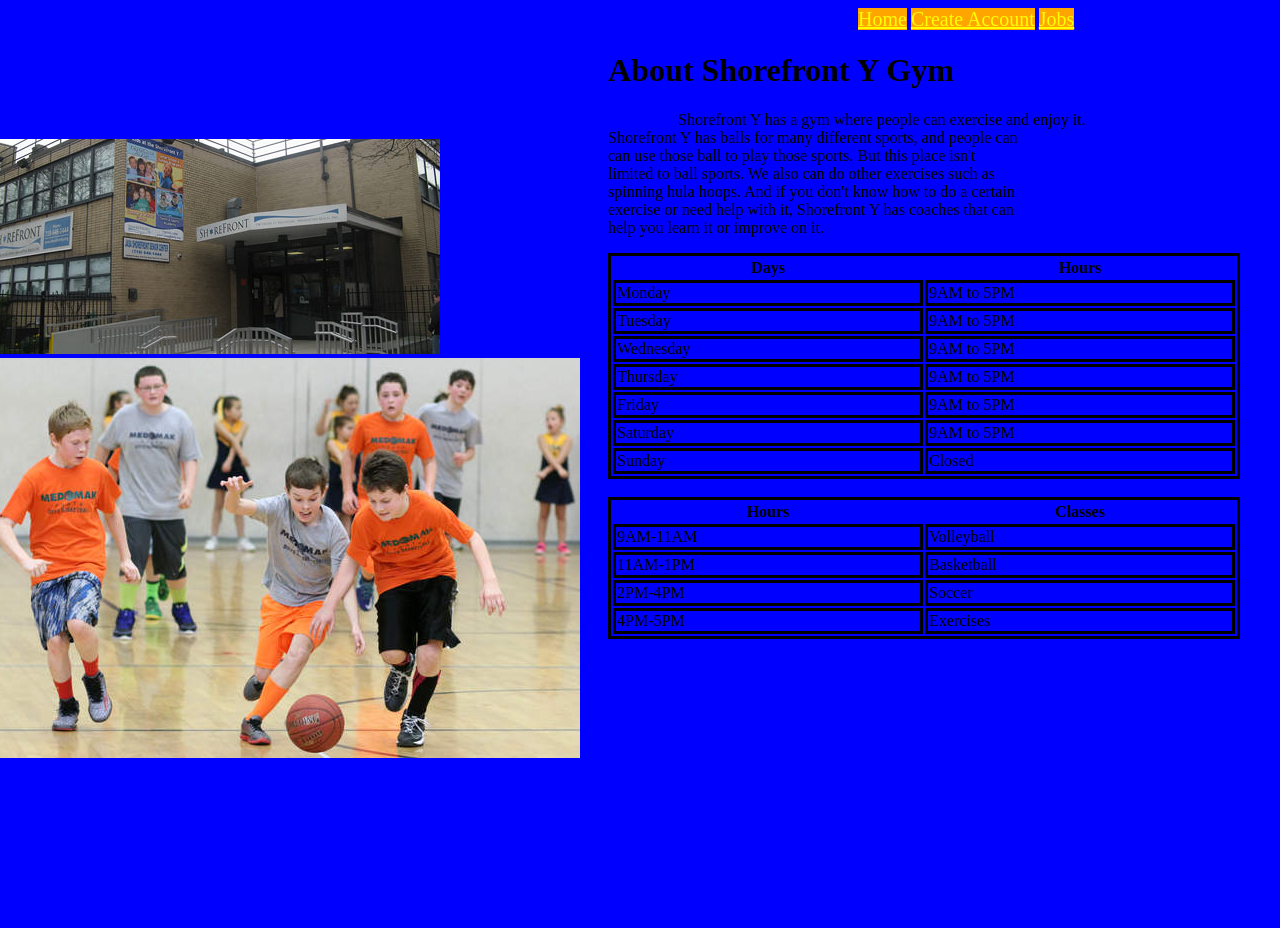
<file: index.html>
<!DOCTYPE html>
<html>
 <head>
  <title>Shorefront Y Gym: Home</title>
  <!--Calls an external CSS file-->
  <link href="styles.css" rel="stylesheet" type="text/css"/>
 </head>
 <body id="blueBackground">
  <nav class="right">
   <a href="index.html">Home</a>
   <a href="Create_Account.html">Create Account</a>
   <a href="Shorefront_Gym_Jobs.html">Jobs</a>
  </nav>
 <div id="between">
  <h1>About Shorefront Y Gym</h1>
  <p>
     Shorefront Y has a gym where people can exercise and enjoy it.<br/>
   Shorefront Y has balls for many different sports, and people can<br/>
   can use those ball to play those sports.  But this place isn't<br/>
   limited to ball sports.  We also can do other exercises such as <br/>
   spinning hula hoops.  And if you don't know how to do a certain <br/>
   exercise or need help with it, Shorefront Y has coaches that can<br/>
   help you learn it or improve on it.
  </p>
 
  <!--Uses a table to list a schedule of days-->
  <table class="centerRight">
   <tr><th>Days</th> <th>Hours</th></tr>
   <tr><td>Monday</td><td>9AM to 5PM</td></tr>
   <tr><td>Tuesday</td><td>9AM to 5PM</td></tr>
   <tr><td>Wednesday</td><td>9AM to 5PM</td></tr>
   <tr><td>Thursday</td><td>9AM to 5PM</td></tr>
   <tr><td>Friday</td><td>9AM to 5PM</td></tr>
   <tr><td>Saturday</td><td>9AM to 5PM</td></tr>
   <tr><td>Sunday</td><td>Closed</td></tr>
 </table> 
 <!--Second table begins here-->
<br/>
<!--Uses a table to say what hours are what classes-->
<table >
  <tr><th>Hours</th><th>Classes</th></tr>
  <tr><td>9AM-11AM</td><td>Volleyball</td></tr>
  <tr><td>11AM-1PM</td><td>Basketball</td></tr>
  <tr><td>2PM-4PM</td><td>Soccer</td</tr>
  <tr><td>4PM-5PM</td><td>Exercises</td></tr>
</table>
</div>
  <left>
   <div class="image">
    <img src="Images/Shorefront.png" alt="Shorefront"></img><br/>
    <img src="Images/basketball boys.jpg" alt="Basketball Boys"></img>
   </div>
  </left>
 <div id="right">
   <div class="image">
    <img src="Images/basketball girls.jpg" alt="Basketball Girls"></img><br/>
    <img src="Images/Soccer.jpg" alt="Soccer"></img>
   </div>
  </right>
 </div>
</body>
<footer>
 Lawrence Rosin<br/>
 December 4, 2015
</footer>
</html>
</file>
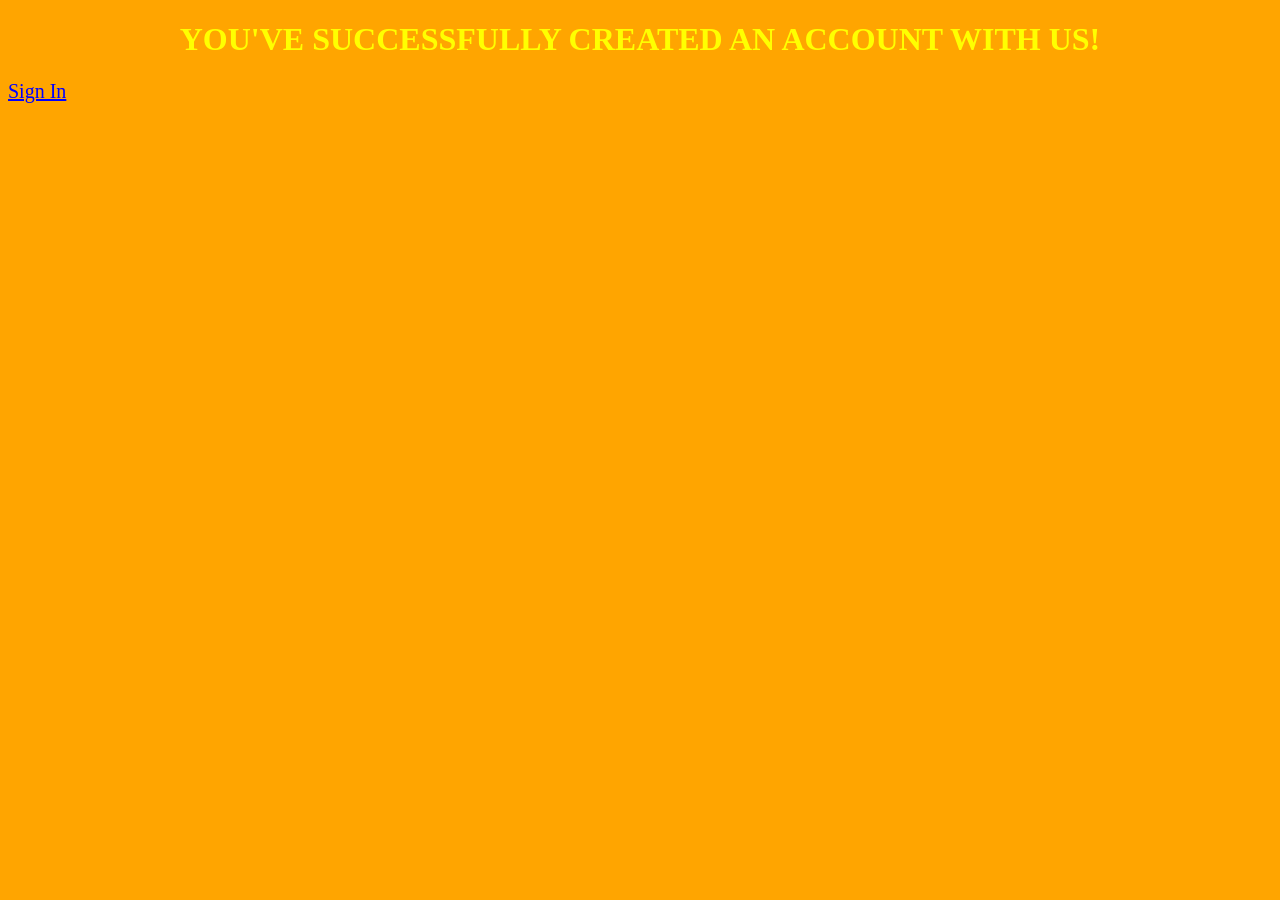
<file: Account_Success.html>
<!DOCTYPE html>
<html>
 <head>
  <title>Success</title>
  <script src="accounts.js"></script>
  <link rel="stylesheet" type="text/css" href="styles.css"/>
  <?php include "storage.php" ?>
 </head>
 <body onload="ShowAllInfo()" id="orangeBackground">
    <h1 class="centerText" id="yellow">YOU'VE SUCCESSFULLY CREATED AN ACCOUNT WITH US!</h1>
	<a href="Sign_In.html" style="color:blue">Sign In</a>
 </body>
 </html>
</file>
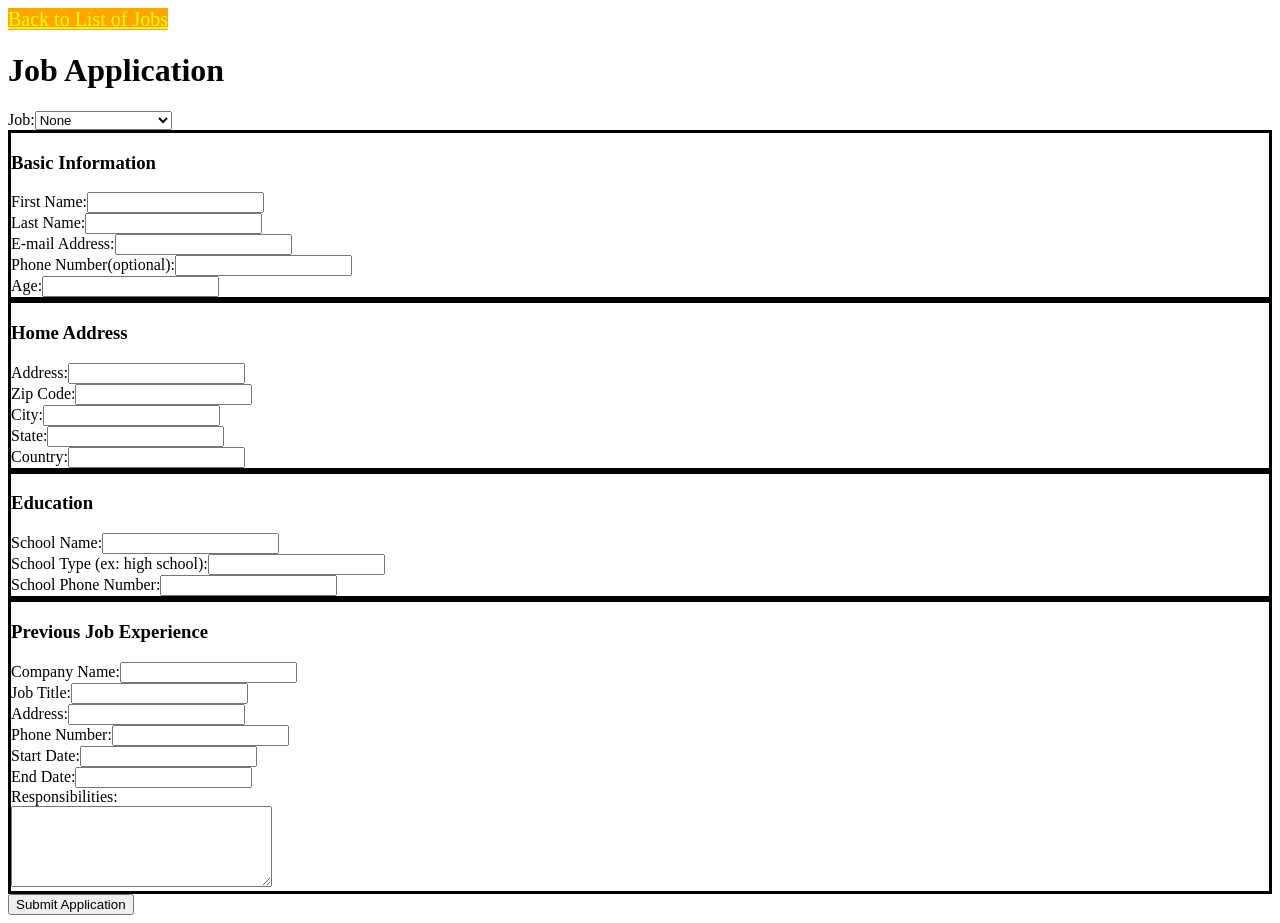
<file: Apply_For_a_Job.html>
<!DOCTYPE html>
<html>
 <head>
  <title>Job Application</title>
  <link href="styles.css" rel="stylesheet" type="text/css">
  <script src="exercising.js"></script>
 </head>
 <body>
  <a href="Shorefront_Gym_Jobs.html">Back to List of Jobs</a>
  <h1>Job Application</h1>
  <form onsubmit="return(ValidateJob(this, job))" action="Success.html" method="get">
   Job:<select name="job" id="getJob">
        <option value="none">None</option>
        <optgroup label="Coach">
         <option value="volleyball">Volleyball</option>
         <option value="basketball">Basketball</option>
         <option value="soccer">Soccer</option>
         <option value="exercise">Exercise</option>
        </optgroup>
        <option value="sweeper">Sweeper</option>
        <option value="equipment">Equipment Handler</option>
       </select> 
   <section class="border">
    <h3 >Basic Information</h3>
    First Name:<input type="text" name="FirstName"><br/>
     Last Name:<input type="text" name="LastName"><br/>
E-mail Address:<input type="text" name="EmailAddress"><br/>
Phone Number(optional):<input type="text" name="YourPhoneNumber"><br/> 
           Age:<input type="text" name="Age"><br/>
   </section>
   <section class="border">
    <h3>Home Address</h3>
     Address:<input type="text" name="Address"><br/>
     Zip Code:<input type="text" name="ZipCode"><br/>
     City:<input type="text" name="City"><br/>
     State:<input type="text" name="State"><br/>
     Country:<input type="text" name="Country"><br/>
   </section>
   <section class="border">
    <h3>Education</h3>
    School Name:<input type="text" name="School"><br/>
    School Type (ex: high school):<input type="text" name="SchoolType"><br/>
    School Phone Number:<input type="text" name="SchoolPhoneNumber"><br/>
  </section>
  <section class="border">
   <h3>Previous Job Experience</h3>
   Company Name:<input type="text" name="Company"><br/>
   Job Title:<input type="text" name="Title"><br/>
   Address:<input type="text" name="CompanyAddress"><br/>
   Phone Number:<input type="text" name="CompanyPhoneNumber"><br/>
   Start Date:<input type="text" name="startDate"><br/>
   End Date:<input type="text" name="endDate"><br/>
   Responsibilities:<br/>
   <textarea name="tasks" rows="5" cols="30"></textarea>
  </section>
  <input type="submit" value="Submit Application">

 </form>
 </body>
</html>
</file>
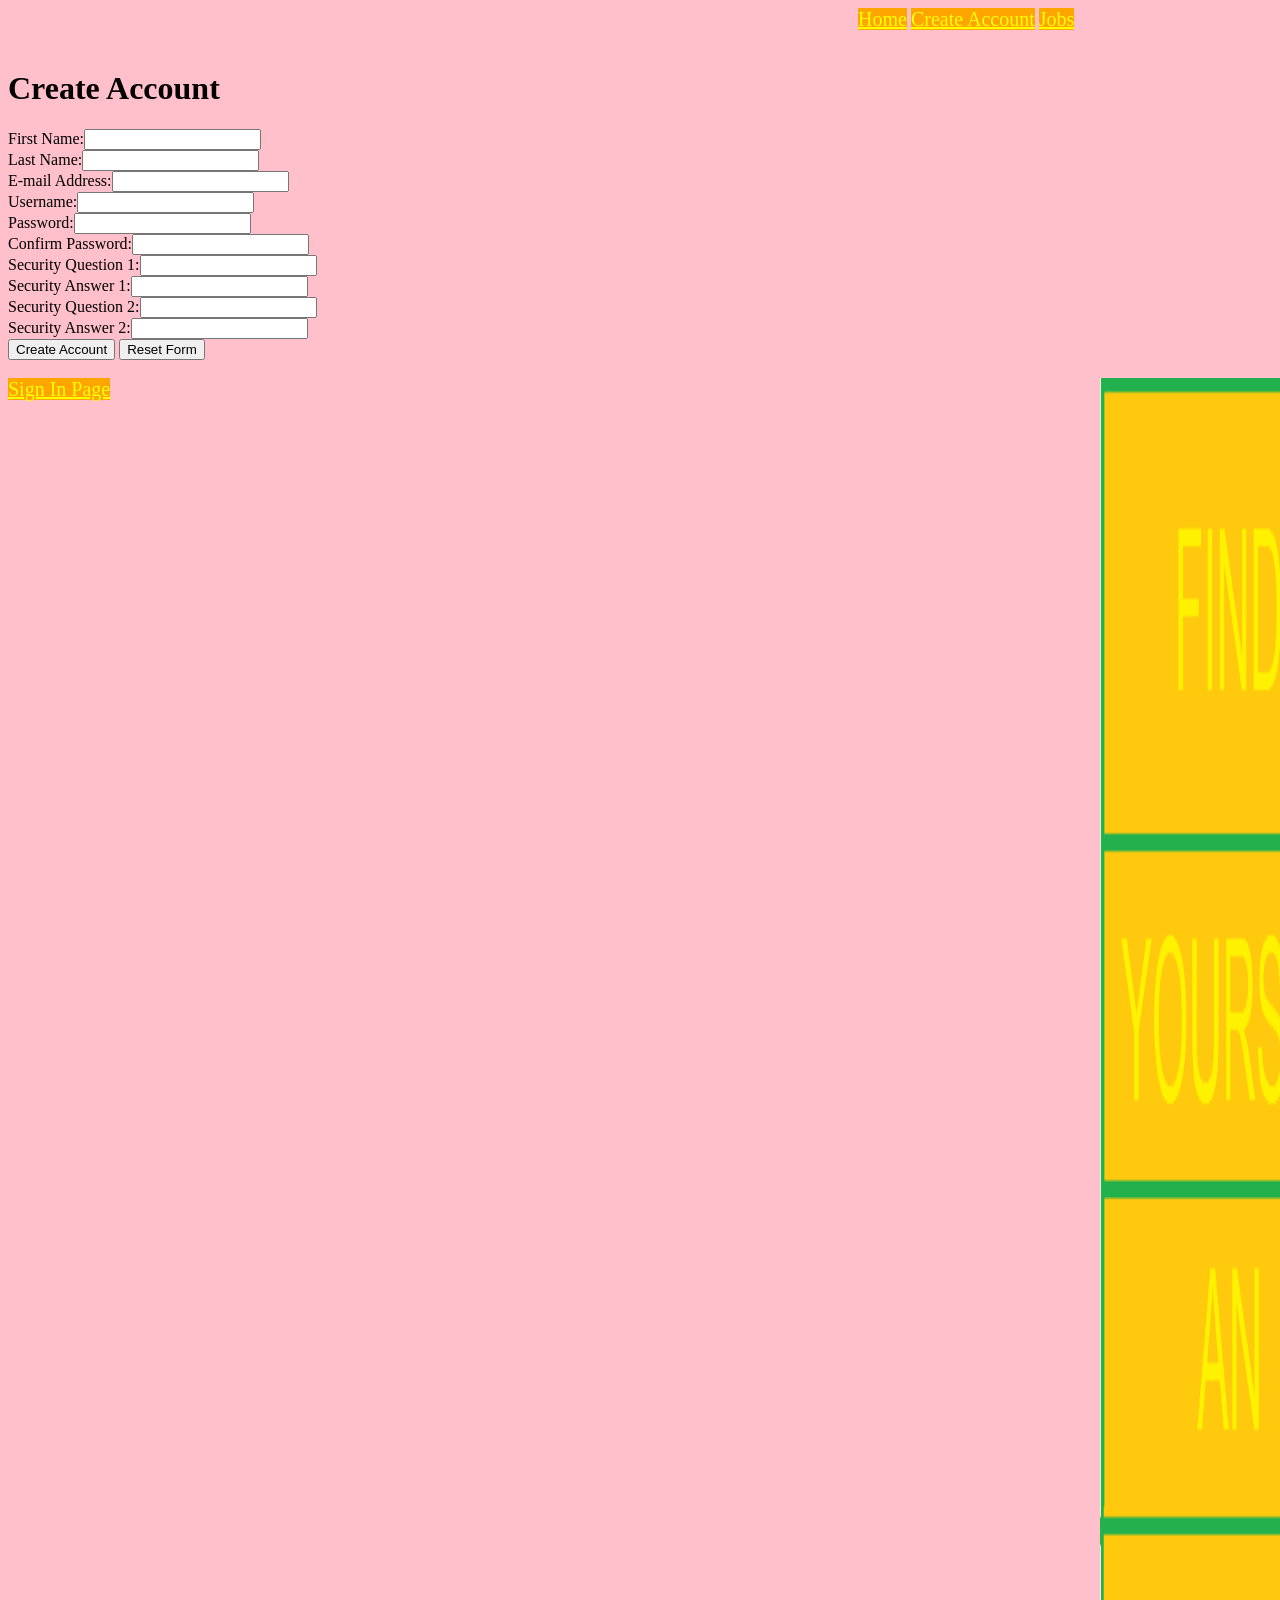
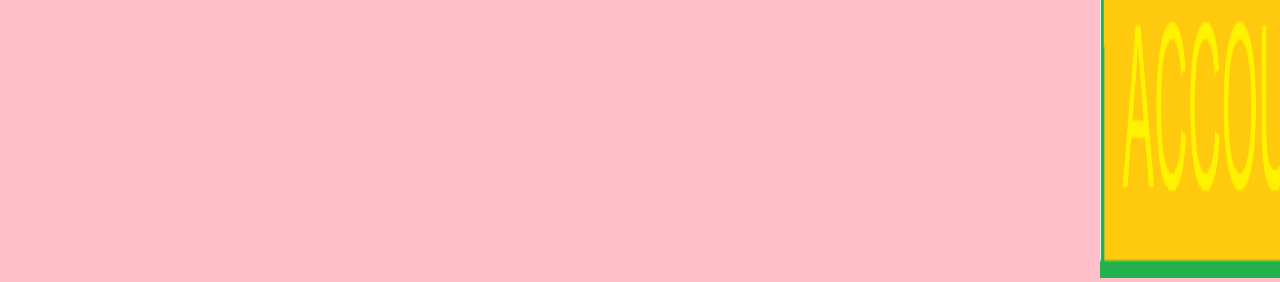
<file: Create_Account.html>
<!DOCTYPE html>
<html>
 <head>
   <title>Create Account</title>
   <script src="accounts.js">
</script>
   <link href="styles.css" rel="stylesheet" type="text/css">
 </head>
 <body id="pinkBackground">
    <nav>
     <a href="index.html">Home</a>
     <a href="Create_Account.html">Create Account</a>
     <a href="Shorefront_Gym_Jobs.html">Jobs</a>
    </nav>
    <br/>
   <form onsubmit="return(Validate())" action="Account_Success.html" method="post">
   <!--This part is where you can create your account-->
    <h1>Create Account</h1>
    First Name:<input type="text" id="FirstName"><br/>
    Last Name:<input type="text" id="LastName"><br/>
    E-mail Address:<input type="text" id="emailAddress"><br/>
    Username:<input type="text" id="Username"><br/>
    Password:<input type="password" id="Password"><br/>
    Confirm Password:<input type="password" id="ConfirmedPassword"><br/>
    Security Question 1:<input type="text" id="SecurityQuestion1"><br/>
    Security Answer 1:<input type="text" id="SecurityAnswer1"><br/>
    Security Question 2:<input type="text" id="SecurityQuestion2"><br/>
    Security Answer 2:<input type="text" id="SecurityAnswer2"><br/>
   <input type="submit" value="Create Account">
   <input type="reset" value="Reset Form">
  </form> <br/>
  <a href="Sign_In.html">Sign In Page</a>
  <right>
   <img src="Images/find account.png" alt="Create Account Chart" id="tall"></img>
  </right>
 </body>
</html>
</file>
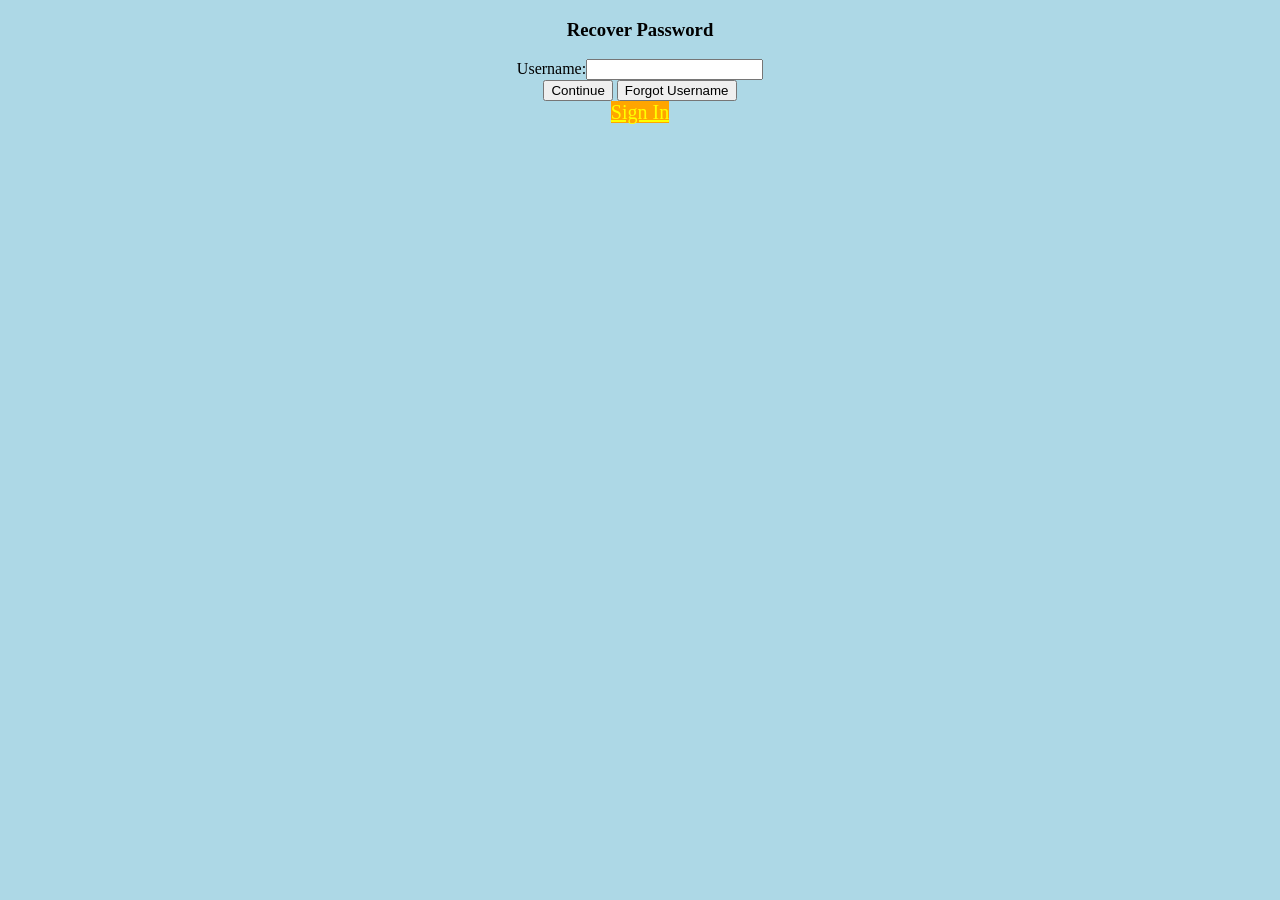
<file: Forgot_Password.html>
<!DOCTYPE html>
<html>
 <head>
   <title>Forgot Password</title>
   <link href="styles.css" type="text/css" rel="stylesheet">
   <script src="accounts.js"></script>
   <script src="passwords.js"></script>
   <script>
     function GoToForgotUsernamePage(){
	   window.location.href="Forgot_Username.html";
	 }
   </script>
 </head>
 <body id="lightBlueBackground">
   <center>
   <form action="Sign_In.html" id="passwordReset">
     <h3>Recover Password</h3>
     Username:<input type="text" id="username"><br/>
     <button type="button" id="continue" onclick="AllowSecurityQuestionAnswers('username', 'username', 'password')">Continue</button>
	 <!--Id is used so button can be deleted once it is known it is not necessary-->
	<button type="button" id="forgotUsername" onclick="GoToForgotUsernamePage()">Forgot Username</button>
	
   </form>
 
   <a href="Sign_In.html">Sign In</a>
   </center>
 </body>
</html>
</file>
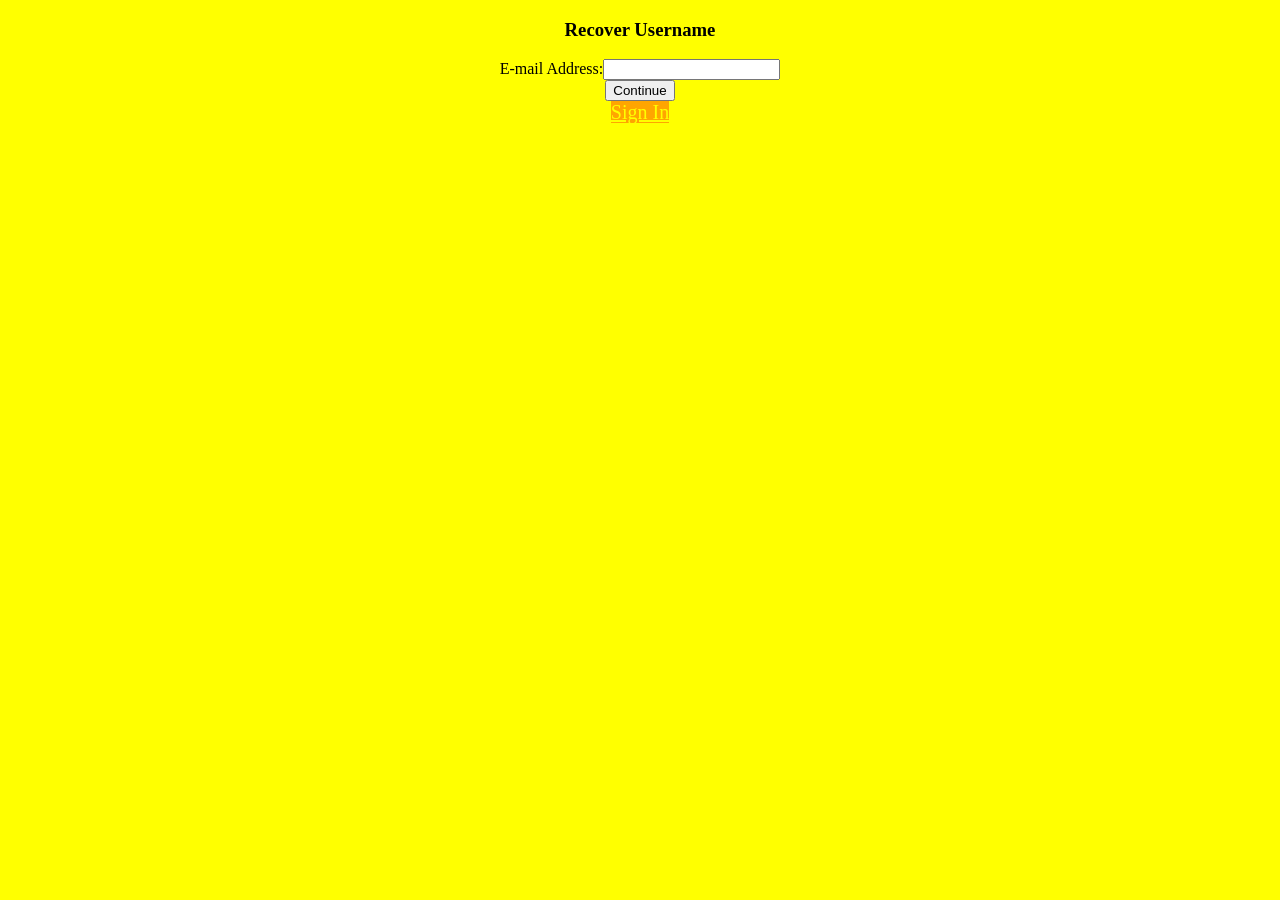
<file: Forgot_Username.html>
<!DOCTYPE html>
<html>
 <head>
   <title>Forgot Username</title>
   <link rel="stylesheet" type="text/css" href="styles.css"/>
   <script src="passwords.js"></script>
   <script src="accounts.js"></script>
 </head>
 <body id="yellowBackground">
  <center>
    <form action="Sign_In.html" id="passwordReset">
	<h3>Recover Username</h3>
	  E-mail Address:<input type="text" id="email"><br/>
	  <button type="button" id="continue" onclick="AllowSecurityQuestionAnswers('email', 'email', 'username')">Continue</button><br/>
	 <a href="Sign_In.html">Sign In</a>
	</form>
	</center>
 </body>
 </html>
</file>
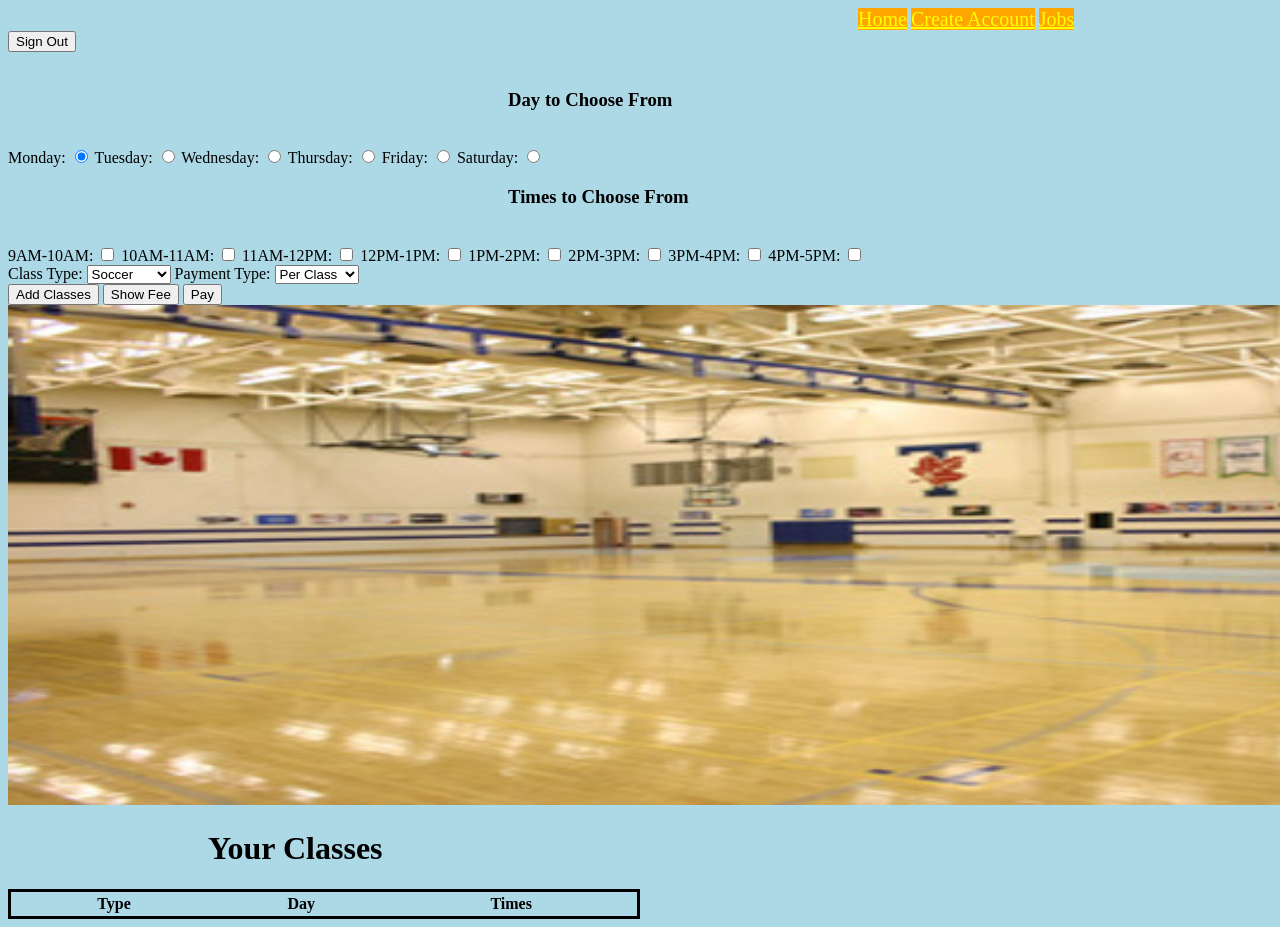
<file: Shorefront_Gym_Account.html>
<!DOCTYPE html>
 <html>
  <head>
    <script type="text/javascript" src="http://code.jquery.com/jquery-1.7.1.min.js"></script>
    <script src="exercising.js"></script>
    <script src="accounts.js"></script>
	<script src="classes.js"></script>
    <link href="styles.css" rel="stylesheet" type="text/css">
    <title>Shorefront Y Gym Account</title>
    
  </head>
  <body id="lightBlueBackground" onload="GetCurrentClasses()">
    <nav id="up">
     <a href="index.html">Home</a>
     <a href="Create_Account.html">Create Account</a>
     <a href="Shorefront_Gym_Jobs.html">Jobs</a>
    </nav>
    <form onsubmit="SignOut()" action="Sign_In.html">
        <button>Sign Out</button>
    </form>
     <br/>
    <form name="userAccount">
      <h3 class="center">Day to Choose From</h3><br/>
   <!--Here are the radio buttons that are used to select a day for the gym-->
   <div>
    Monday: <input type="radio" checked name="days">
    Tuesday: <input type="radio" name="days">
    Wednesday: <input type="radio" name="days">
    Thursday: <input type="radio" name="days">
    Friday: <input type="radio" name="days">
    Saturday: <input type="radio" name="days">
   </div>
   <h3 class="center">Times to Choose From</h3><br/>
   <!--Here are the radio buttons that are used to select a class for the gym-->
   <div>
    9AM-10AM: <input type="checkbox" name="hours">
    10AM-11AM: <input type="checkbox" name="hours">
    11AM-12PM: <input type="checkbox" name="hours">
    12PM-1PM: <input type="checkbox" name="hours">
    1PM-2PM: <input type="checkbox" name="hours">
    2PM-3PM: <input type="checkbox" name="hours">
    3PM-4PM: <input type="checkbox" name="hours">
    4PM-5PM: <input type="checkbox" name="hours">
   </div>
  <!--Select menu used to select a payment type-->
  <div>

   Class Type:
   <select name="classType" id="classTypes">
     <option value="Soccer">Soccer</option>
	 <option value="Basketball">Basketball</option>
	 <option value="Volleyball">Volleyball</option>
	 <option value="Exercise">Exercise</option>
   </select>
   Payment Type: 
   <select name="paymentType" id="paymentType">
    <option value="perClass">Per Class</option>
    <option value="perWeek">Per Week</option>
    <option value="perMonth">Per Month</option>
    <option value="perYear">Per Year</option>
   </select>
 </div>
 <div id="debt">
    
 </div>
 <div>
  <button type="button" onclick="AddClass()">Add Classes</button>
  <button type="button" onclick="ShowFee(userAccount, days, hours, paymentType)">Show Fee</button>
  <button type="button" id="allowPayment" onclick="AllowPayment()">Pay</button>
 </div>
 </form>
</body>
<footer>
   <img src="Images/sports.jpg" alt="Sports" id="long"></img>
</footer>
</html>
</file>
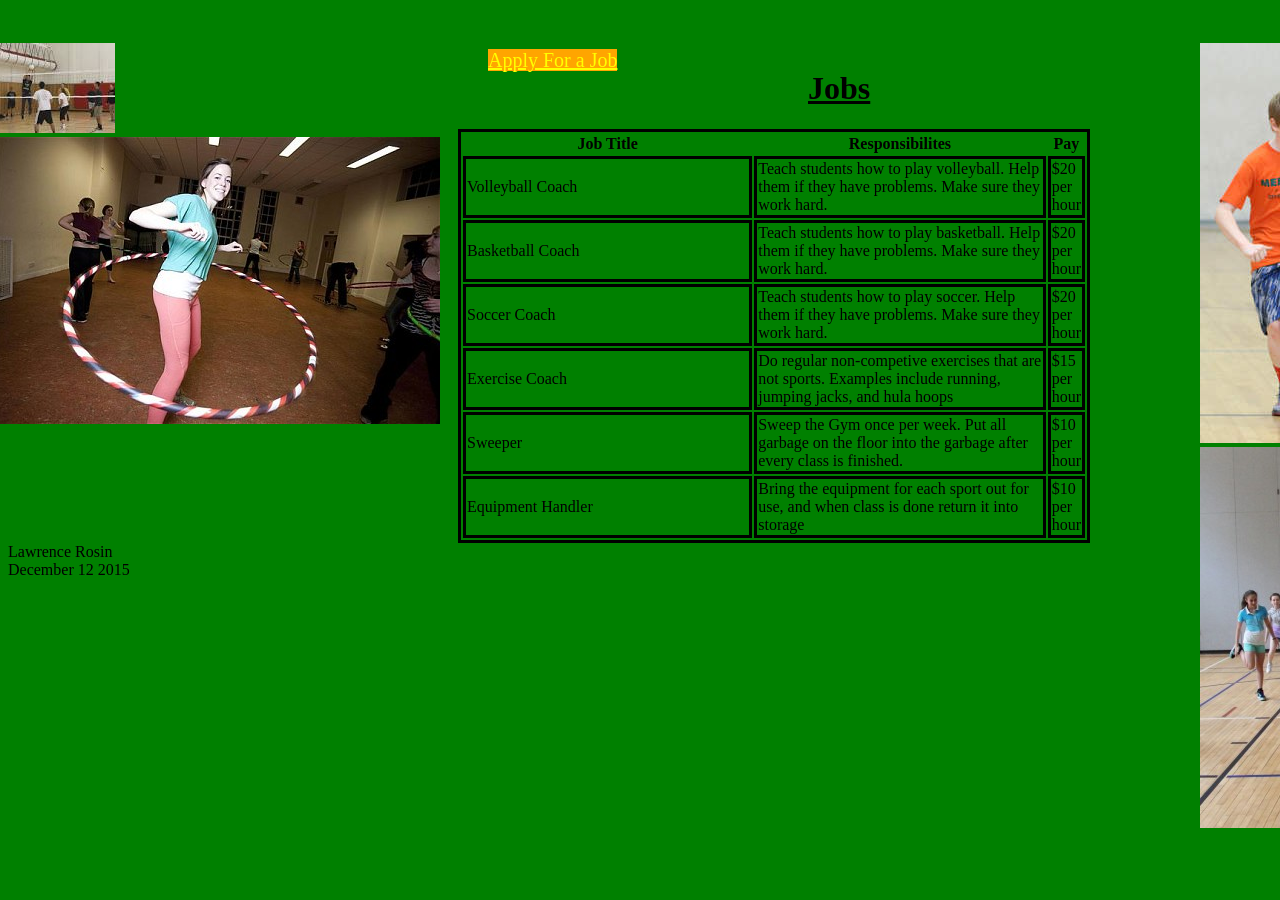
<file: Shorefront_Gym_Jobs.html>
<!DOCTYPE html>
 <html>
  <head>
   <title>Shorefront Y Gym: Jobs</title>
   <link href="styles.css" rel="stylesheet" type="text/css">
  </head>
  <body id="greenBackground">
  <div class="center">
    <nav>
     <a href="index.html">Home</a>
     <a href="Find_Account.html">Find Account</a>
     <a href="Shorefront_Gym_Jobs.html">Jobs</a>
    </nav>
    <br/>
    
    <left><a href="Apply_For_a_Job.html">Apply For a Job</a></left>
 </div>
 <div id="centerRight">
   <h1 id="title">Jobs</h1>
   <table>
    <h3><tr><th>Job Title</th><th>Responsibilites</th><th>Pay</th></tr></h3>
    <tr><td>Volleyball Coach</td><td>Teach students how to play volleyball.  Help them if they have problems.  Make sure they work hard.</td><td>$20 per hour</td></tr>
    <tr><td>Basketball Coach</td><td>Teach students how to play basketball.  Help them if they have problems.  Make sure they work hard.</td><td>$20 per hour</td></tr>
    <tr><td>Soccer Coach</td><td>Teach students how to play soccer.  Help them if they have problems.  Make sure they work hard.</td><td>$20 per hour</td></tr>
    <tr><td>Exercise Coach</td><td>Do regular non-competive exercises that are not sports.  Examples include running, jumping jacks, and hula hoops</td><td>$15 per hour</td></tr>
    <tr><td>Sweeper</td><td>Sweep the Gym once per week.  Put all garbage on the floor into the garbage after every class is finished.</td><td>$10 per hour</td></tr>
    <tr><td>Equipment Handler</td><td>Bring the equipment for each sport out for use, and when class is done return it into storage</td><td>$10 per hour</td></tr>
  </table>
 </div>
  <left>
   <div class="image">
    <img src="Images/Volleyball.jpg" alt="Volleyball"></img><br/>
    <img src="Images/Hula Hoop.jpg" alt="Hula Hoop"></img>
   </div>
  </left>
  <right>
   <div class="image">
    <img src="Images/basketball boys.jpg" alt="Basketball"></img><br/>
    <img src="Images/Soccer.jpg" alt="Soccer"></img>
   </div>
  </right>
 </div>
 </body>
 <footer>
  Lawrence Rosin<br/>
  December 12 2015
 </footer>
</html>
</file>
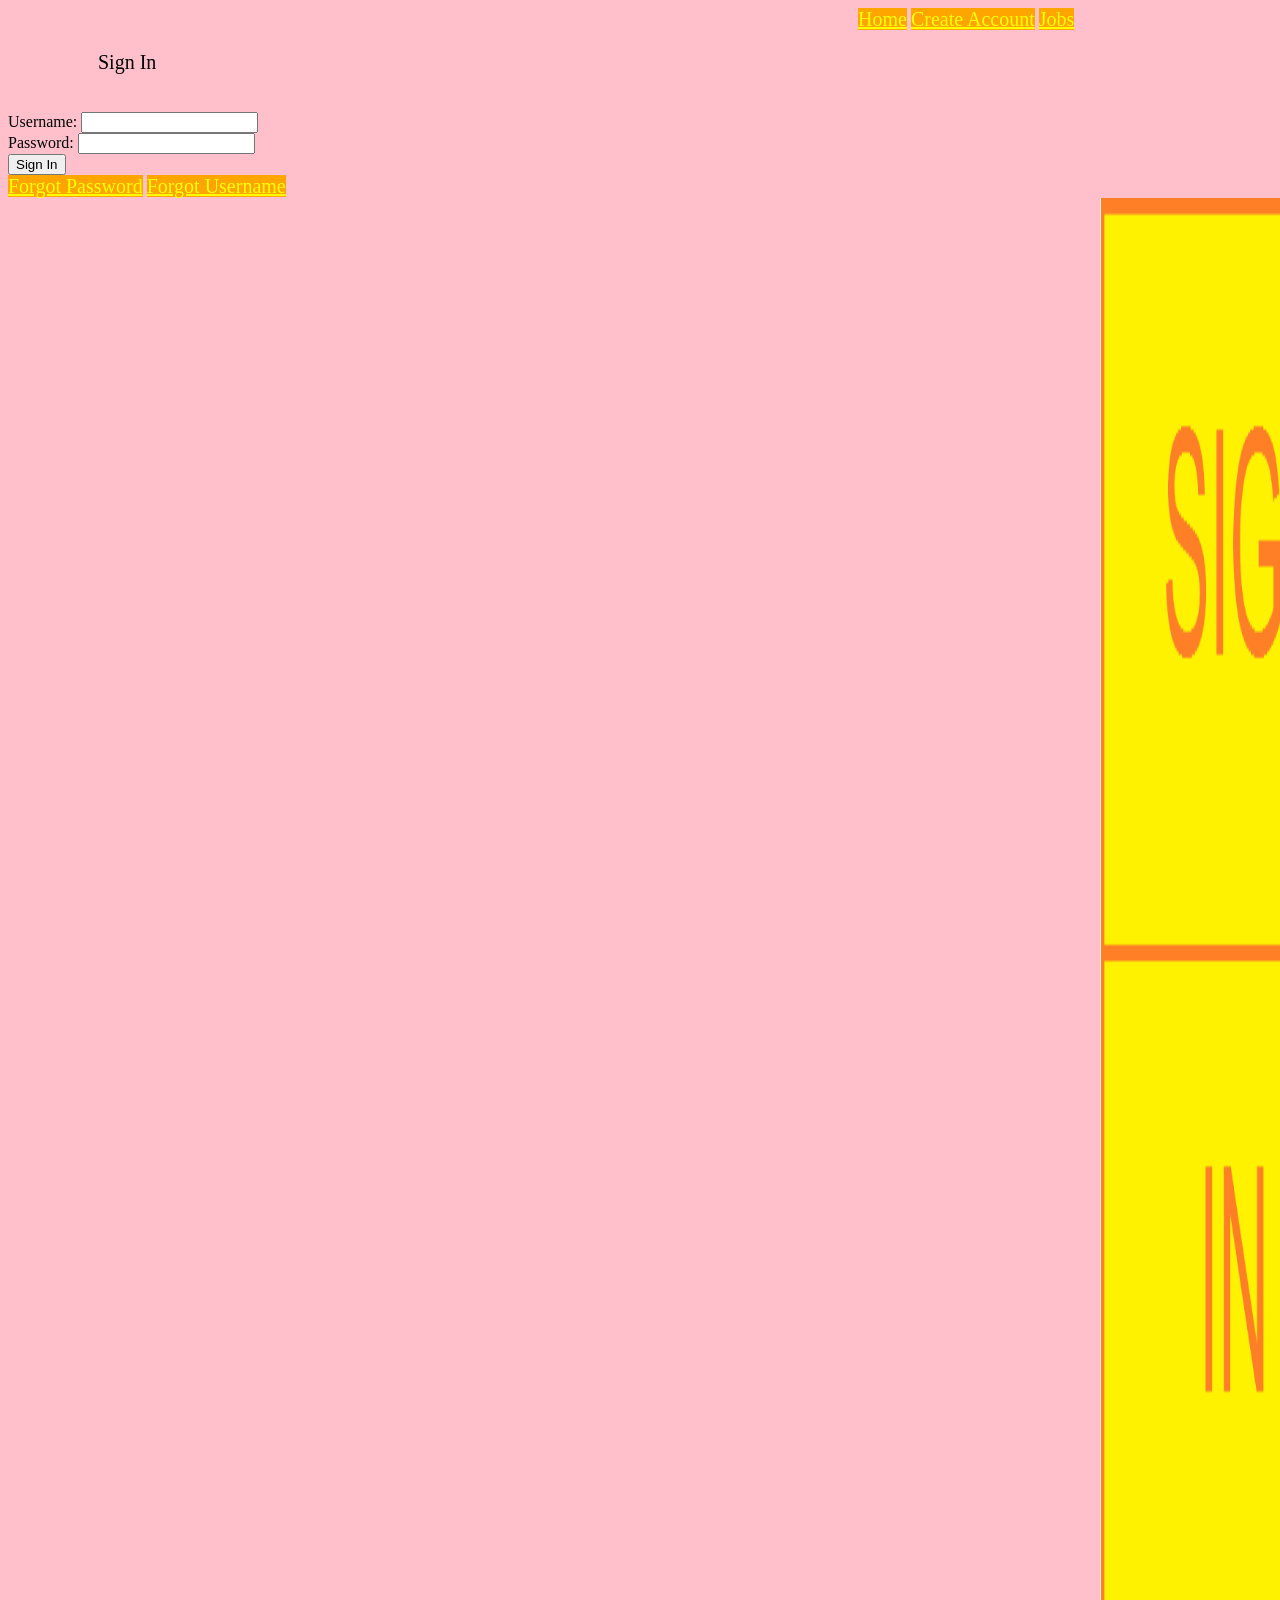
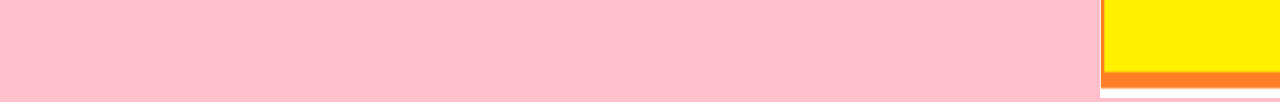
<file: Sign_In.html>
<!DOCTYPE html>
<html>
 <head>
  <title>Sign In</title>
  <script src="accounts.js"></script>
  <link href="styles.css" type="text/css" rel="stylesheet">
  
 </head>
 <body id="pinkBackground">
 <?php
    echo hello
  ?>
  <!--Links to the other main pages of the website-->
  <nav>
   <a href="index.html">Home</a>
   <a href="Create_Account.html">Create Account</a>
   <a href="Shorefront_Gym_Jobs.html">Jobs</a>
  </nav>
  <form name="signIn" onsubmit="return(SignIn(this))" action="Shorefront_Gym_Account.html" method="get">
     <p id="section">Sign In</p><!--p tag is used so id can be in effect--><br/>
     Username: <input type="text" name="UserName"><br/>
     Password: <input type="password" name="PassWord"><br/>
     <input type="submit" value="Sign In"><br/>
     <a href="Forgot_Password.html">Forgot Password</a>
	 <a href="Forgot_Username.html">Forgot Username</a>
  </form>
 <right>
  <img src="Images/sign in.png" alt="Sign In Chart" id="tall"></img>
 </right>
 </body>
</html>
</file>
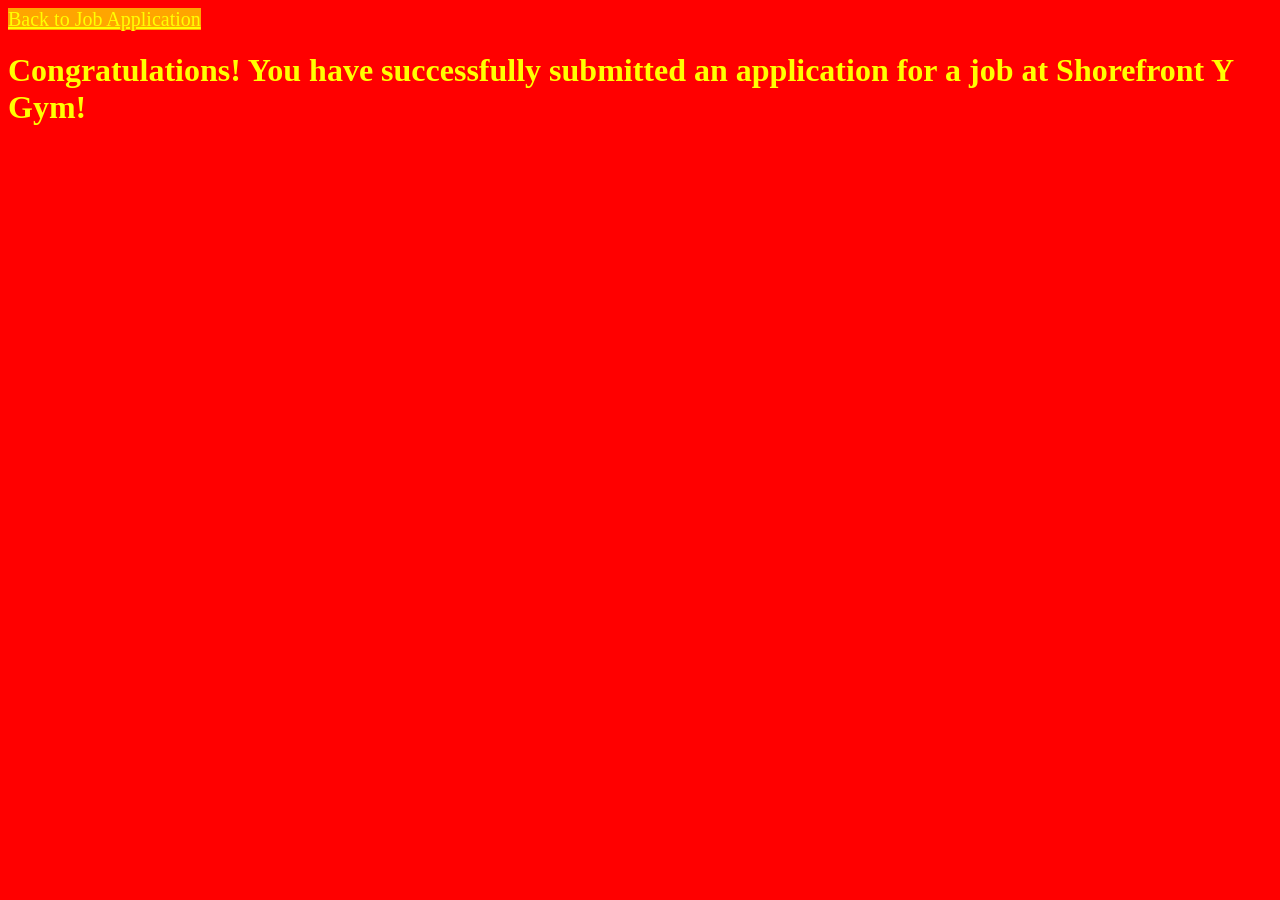
<file: Success.html>
<!DOCTYPE html>
<html>
  <head>
   <title>Success</title>
   <link href="styles.css" rel="stylesheet" type="text/css">
  </head>
  <body id="redBackground">
   <a href="Apply_For_a_Job.html">Back to Job Application</a>
   <h1 id="yellow">Congratulations!  You have successfully submitted an application for a job at Shorefront Y Gym!</h1>
 </body>
</html>
</file>
<file: styles.css>
/*Lawrence Rosin*/
.center/*Will be used on most content*/
{
  position:relative;
  right:-500px;
}
.centerText{
	text-align:center;
}
#title
{
  position:relative;
  right:-350px;
  text-decoration:underline;
}
a
{
  background-color:orange;
  color:yellow;
  font-size:20px;
}
/*Undos the center class's action*/
nav
{
position:relative;
right:-850px;
}
.invisible{
	display:none;
}
/*Indents every paragraph*/
p{text-indent: 70px;}
#blueBackground{background-color:blue;}
#lightBlueBackground{background-color:lightblue;}
#pinkBackground{background-color:pink;}
#redBackground{background-color:red;}
#greenBackground{background-color:green;}
#yellowBackground{
	background-color:yellow;
}
#orangeBackground{
	background-color:orange;
}
/*This id will affect a class*/
#yellow{color:yellow;}
a:hover{background-color:white;}
.bigger{font-size:20px;}
#tableTitle{
	position:relative;
	right:-200px;
}
//Is used on text to move it right, but only by a little bit
.textRight
{
  position:relative;
  right:-20px;
}
#underline{text-decoration:underline;}
table,tr, td
{ 
  border:3px solid black;
  width:50%;
  height: 5%;
}

.image
{
  width:200px;
  height:200px;
  /*Moves the images to the top*/
 position:relative;
 top:-500px;
}
/*Centers the table by moving it right*/
#centerRight
{
  position: relative;
  right:-450px;
}
/*Here are the tags that I define*/
left
{
  position:absolute;
  left:-20px;
 /*Moves it up for organization*/
  up: 50px;
}
right
{
 position:absolute;
 right:-120px;
 /*Moves it up for organization*/
 up:50px;
}
#right
{
 position:absolute;
 right:-280px;
}
/*Does both what bigger class and the textRight class do*/
#section
{
  /*Moves the text a little bit right*/
  position:relative;
  right:-20px;
  /*Resizes the text*/
  font-size:20px;
}
#long
{
width:1700px;
/*To make sure the height doesn't get too big*/
height:500px;
}
/*Makes sure the table is between the two picture columns*/
#between
{
 position: relative;
 right:-600px;
}
#tall
{
 height:1500px;
 /*Makes sure the length doesn't get too big*/
 width:300px;
}
#shrinkWidth
{
width:75%;
/*Makes sure the height remains the same*/
height:100%;
}
.border
{ border-style:solid;}
</file>
